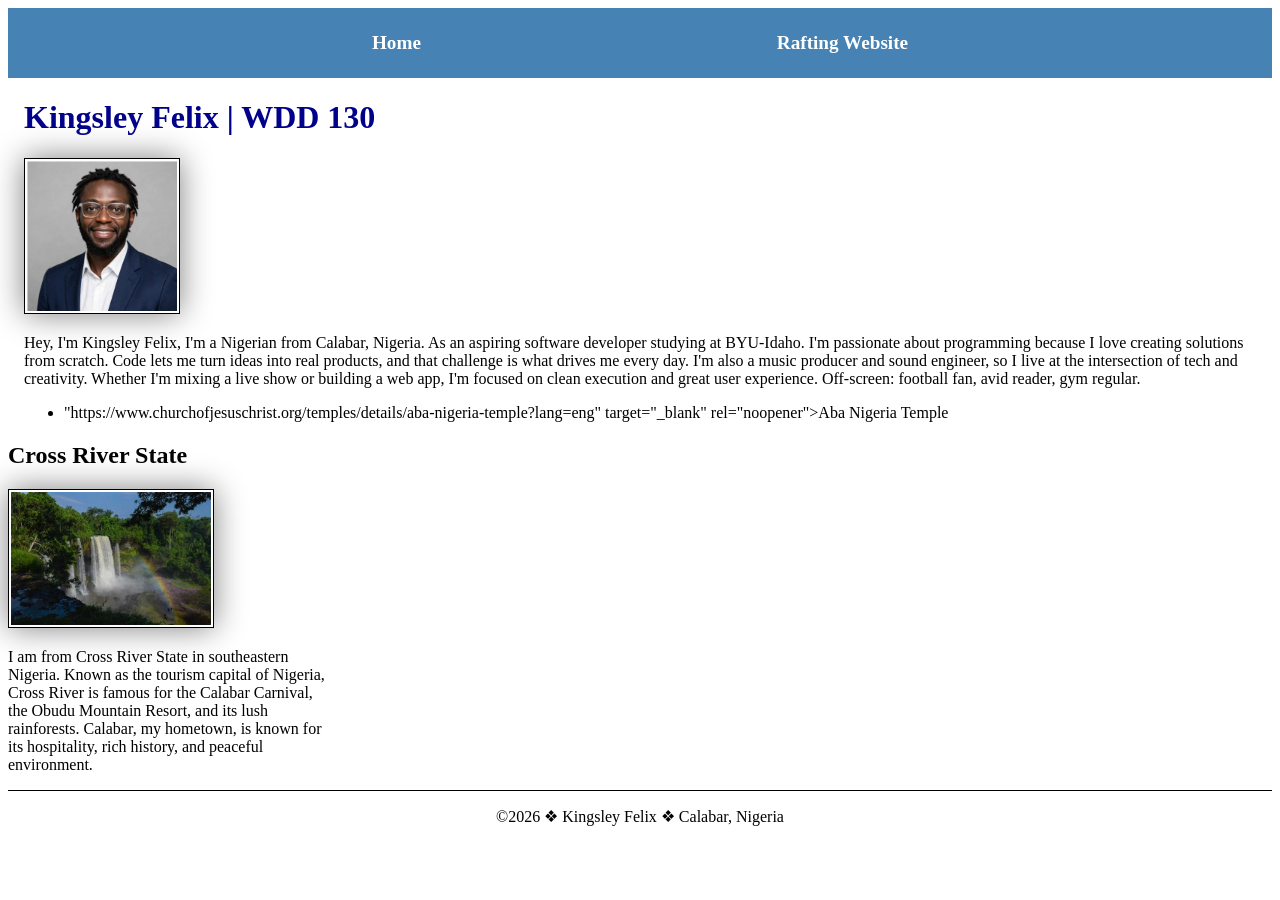
<file: index.html>
<!DOCTYPE html>
<html lang="en">

<head>
    <meta charset="UTF-8">
    <meta name="viewport" content="width=device-width, initial-scale=1.0">
    <title>Kingsley Felix | WDD 130</title>
    <meta name="description" content="Official homepage of Kingsley Felix - WDD 130 student at BYU-Idaho, aspiring software developer, showcasing web development projects.">
    <meta name="author" content="Kingsley Felix">
    <link rel="stylesheet" href="styles/styles.css">
</head>

<body>
    <header>
        <nav>
            <a href="#">Home</a>
            <a href="wwr/">Rafting Website</a>
        </nav>
    </header>
    <main>
        <h1>Kingsley Felix | WDD 130</h1>
        <img src="images/profile.jpg" alt="Hello, my name is Kingsley Felix" width="200">
        <p>Hey, I'm Kingsley Felix, I'm a Nigerian from Calabar, Nigeria. As an aspiring software developer studying at BYU-Idaho. I'm passionate about programming because I love creating solutions from scratch. Code lets me turn ideas into real products, and that challenge is what drives me every day. I'm also a music producer and sound engineer, so I live at the intersection of tech and creativity. Whether I'm mixing a live show or building a web app, I'm focused on clean execution and great user experience. Off-screen: football fan, avid reader, gym regular.</p>
        <ul>
            <li><a>"https://www.churchofjesuschrist.org/temples/details/aba-nigeria-temple?lang=eng" target="_blank" rel="noopener">Aba Nigeria Temple</a></li>
        </ul>
    </main>
    <aside>
        <h2>Cross River State</h2>
        <img src="images/agbokim-waterfalls.jpg" alt="agbokim Waterfalls in Cross River State, Nigeria" width="200">
        <p>I am from Cross River State in southeastern Nigeria. Known as the tourism capital of Nigeria, Cross River is famous for the Calabar Carnival, the Obudu Mountain Resort, and its lush rainforests. Calabar, my hometown, is known for its hospitality, rich history, and peaceful environment.</p>
    </aside>
    <footer>
        <p>&copy;2026 &#10070; Kingsley Felix &#10070; Calabar, Nigeria</p>
    </footer>
</body>

</html>
</file>
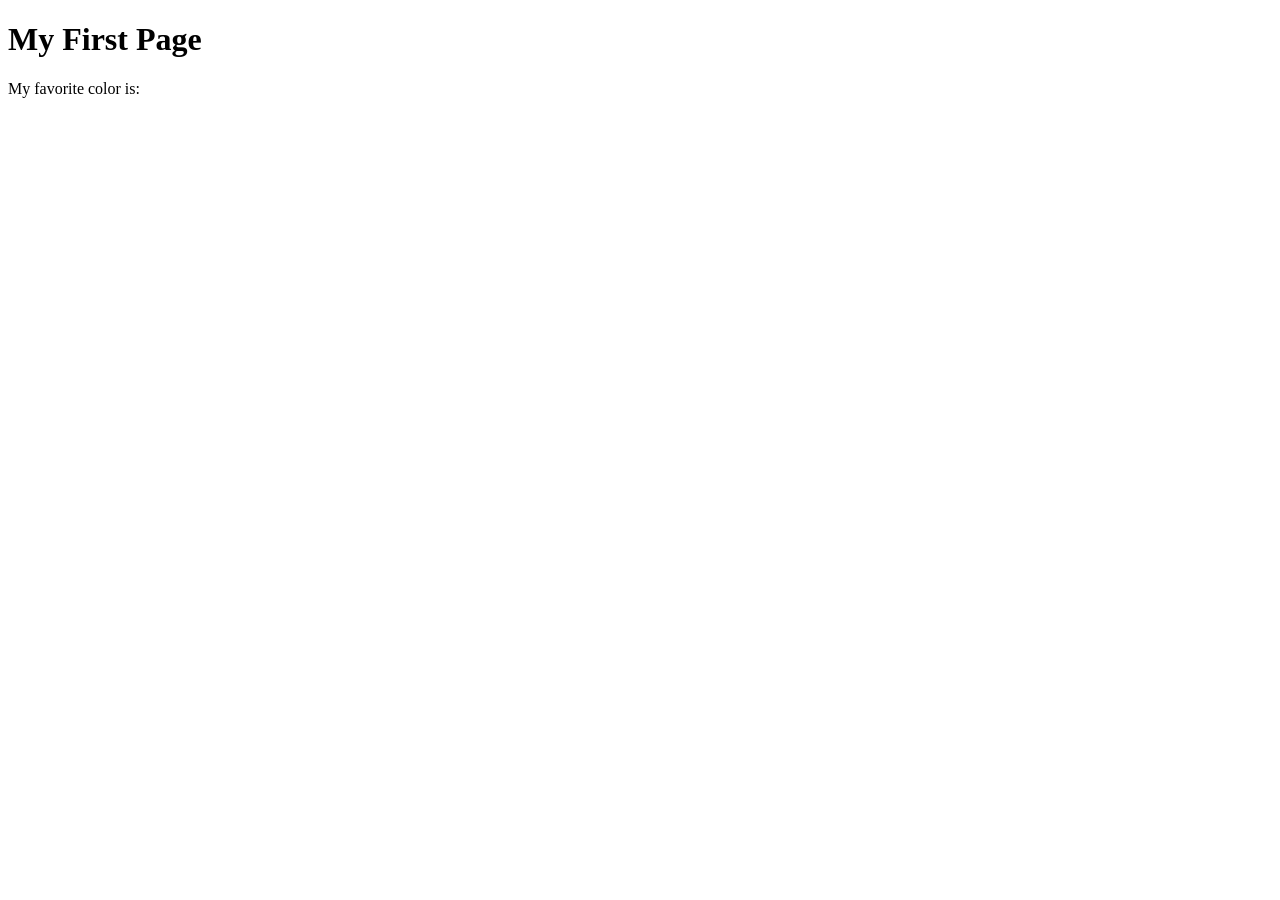
<file: week01/first-page.html>
<!DOCTYPE html>
<html lang="en">

<head>
    <meta charset="UTF-8">
    <meta name="viewport" content="width=device-width, initial-scale=1.0">
    <title>My First Page</title>
</head>

<body>
    <h1>My First Page</h1>
    <p>My favorite color is: </p>
</body>

</html>
</file>
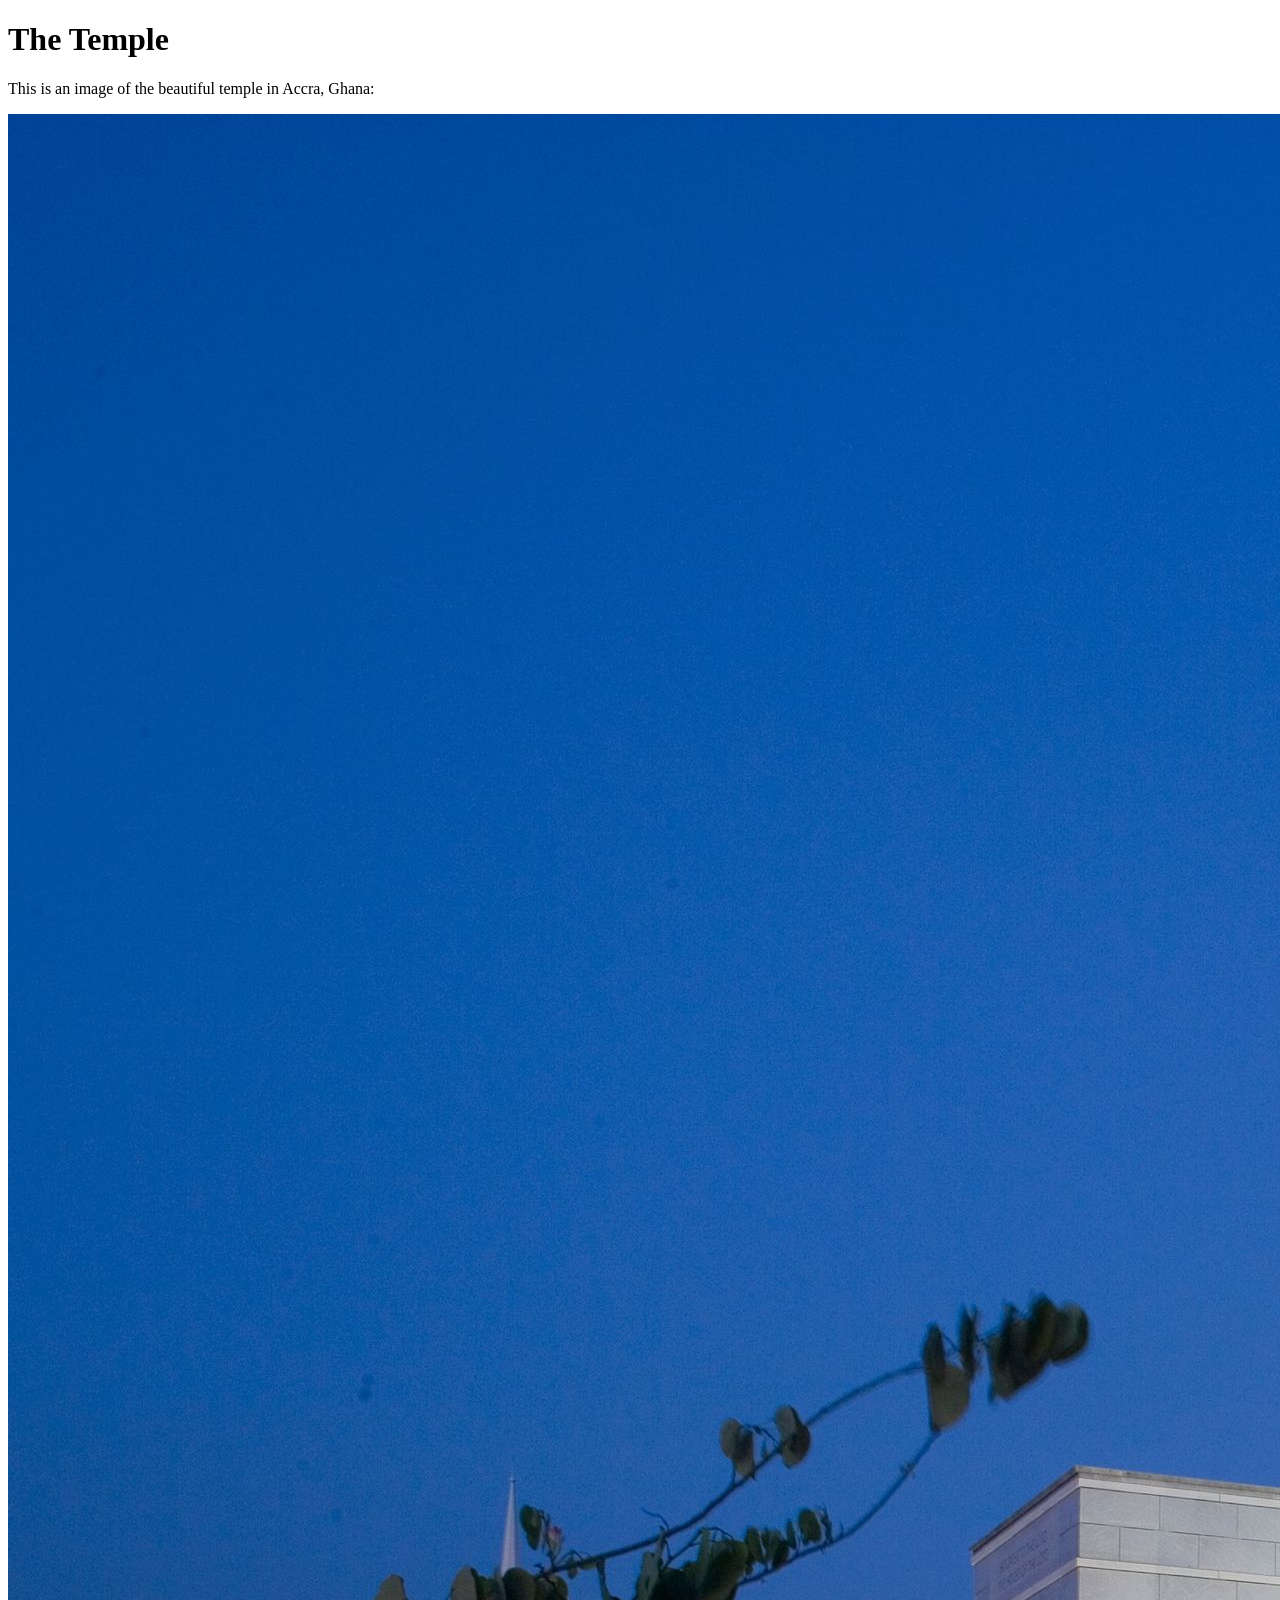
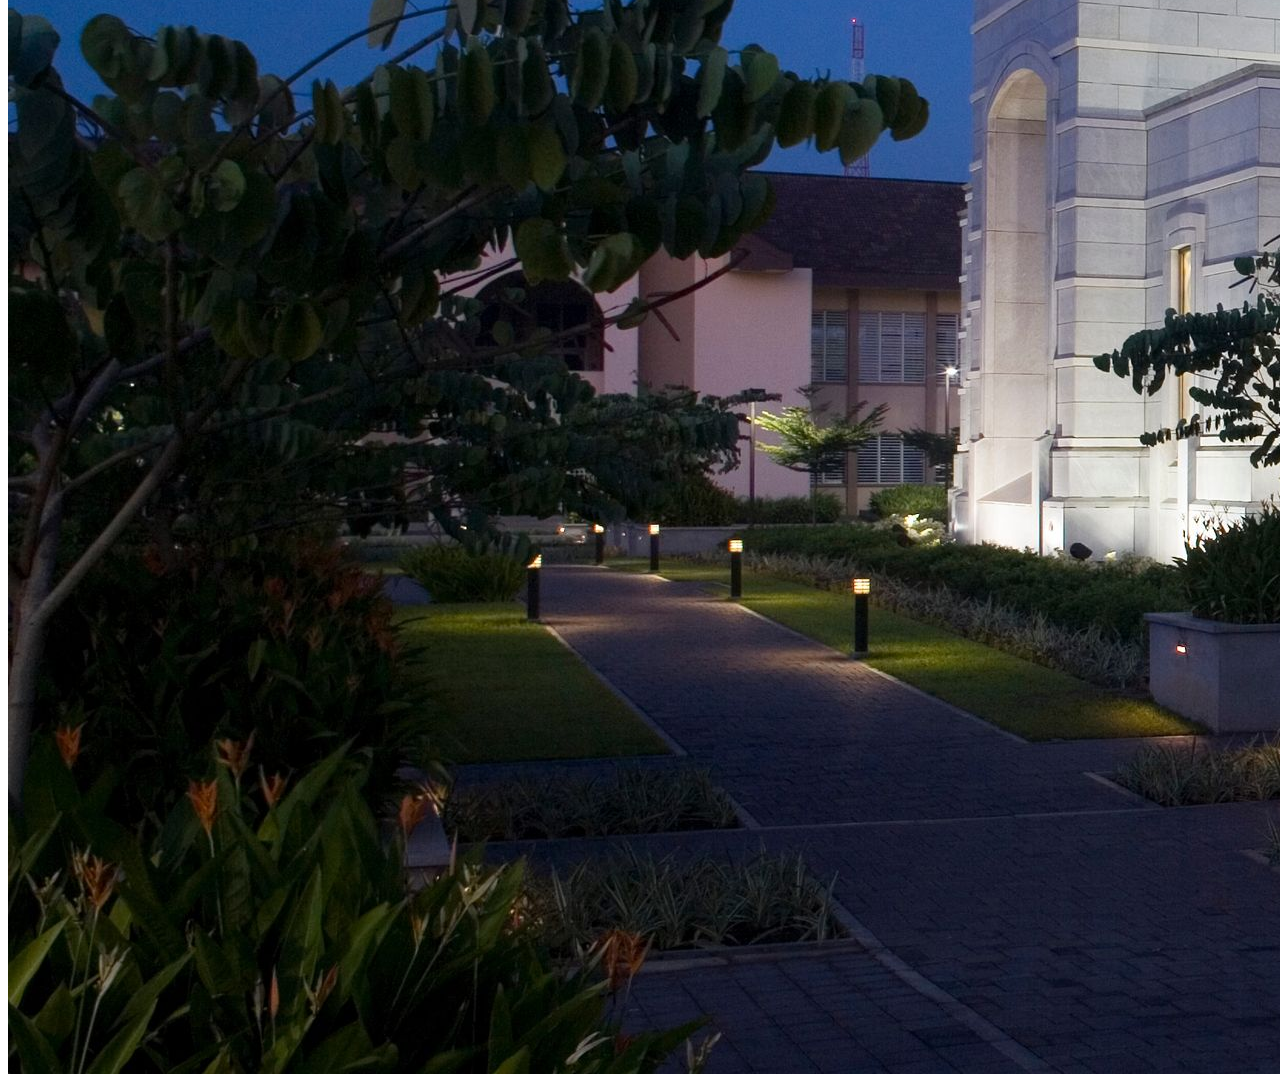
<file: week01/images.html>
<!DOCTYPE html>
<html lang="en">

<head>
    <meta charset="UTF-8">
    <meta name="viewport" content="width=device-width, initial-scale=1.0">
    <title>Temple Image</title>
</head>

<body>
    <h1>The Temple</h1>
    <p>This is an image of the beautiful temple in Accra, Ghana:</p>
    <img src="images/temple-large.jpeg" alt="The Accra Ghana Temple">

</body>

</html>
</file>
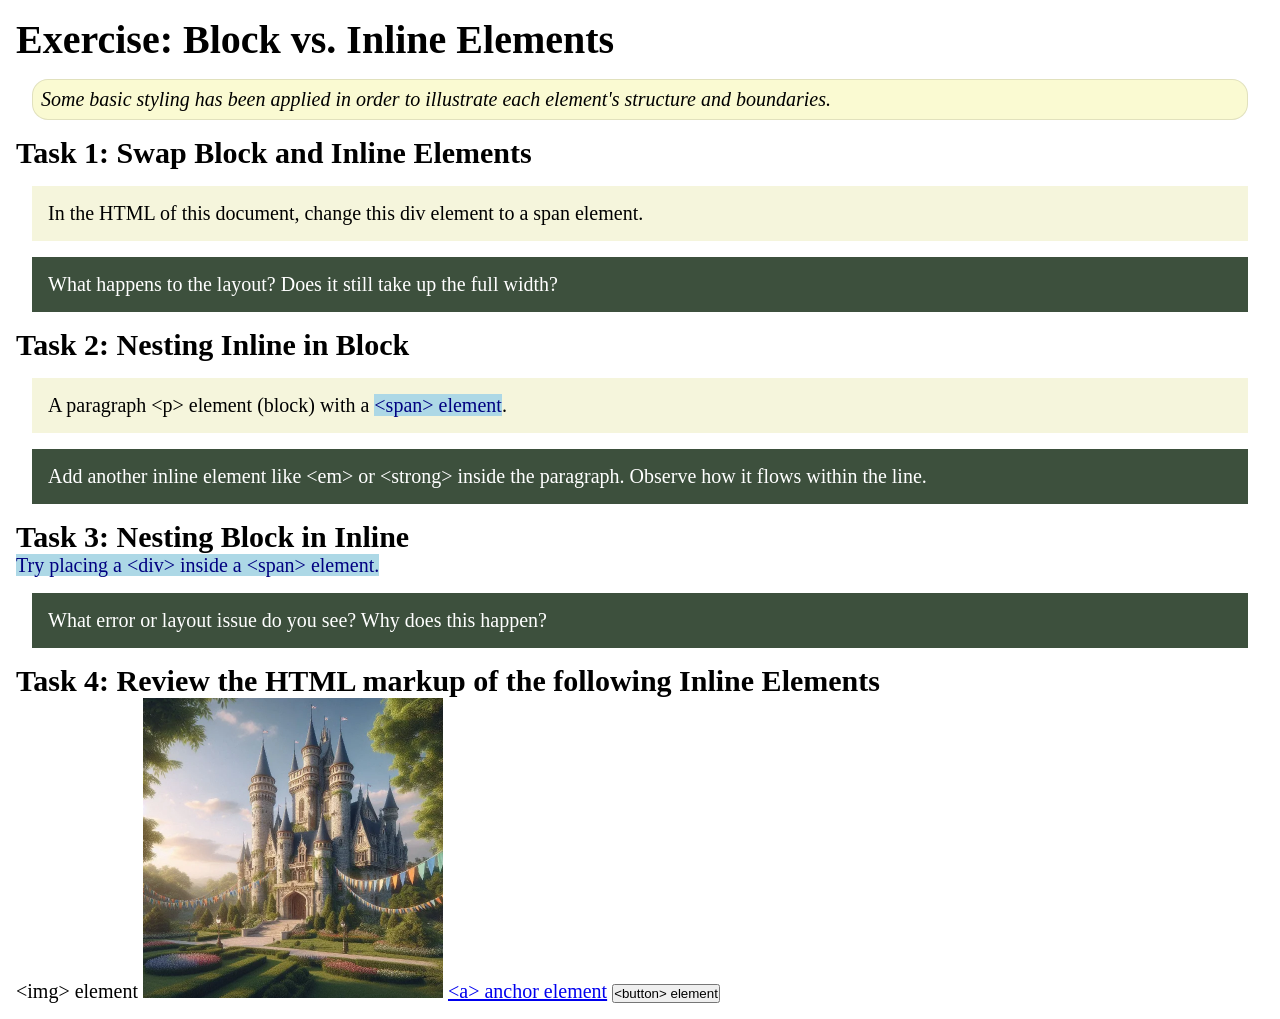
<file: week02/block-vs-inline.html>
<!DOCTYPE html>
<html lang="en">

<head>
    <meta charset="UTF-8">
    <meta name="viewport" content="width=device-width, initial-scale=1.0">
    <title>Exercise: Block vs. Inline Elements</title>
    <link rel="stylesheet" href="styles/block-vs-inline.css">
</head>

<body>
    <main>
        <h1>Exercise: Block vs. Inline Elements</h1>
        <p class="note">Some basic styling has been applied in order to illustrate each element's structure and boundaries.</p>

        <h2>Task 1: Swap Block and Inline Elements</h2>
        <div>In the HTML of this document, change this div element to a span element.</div>

        <p class="question">What happens to the layout? Does it still take up the full width?</p>

        <h2>Task 2: Nesting Inline in Block</h2>
        <p>A paragraph &lt;p&gt; element (block) with a <span>&lt;span&gt; element</span>.</p>
        <p class="question">Add another inline element like &lt;em&gt; or &lt;strong&gt; inside the paragraph. Observe how it flows within the line.</p>

        <h2>Task 3: Nesting Block in Inline</h2>
        <span>Try placing a &lt;div&gt; inside a &lt;span&gt; element.</span>
        <p class="question">What error or layout issue do you see? Why does this happen?</p>

        <h2>Task 4: Review the HTML markup of the following Inline Elements</h2>
        &lt;img&gt; element
        <img src="images/castle.webp" alt="placeholder image (images are inline)" width="300" height="300">
        <a href="https://churchofjesuschrist.org">&lt;a&gt; anchor element</a>
        <button type="button">&lt;button&gt; element</button>
    </main>
</body>

</html>
</file>
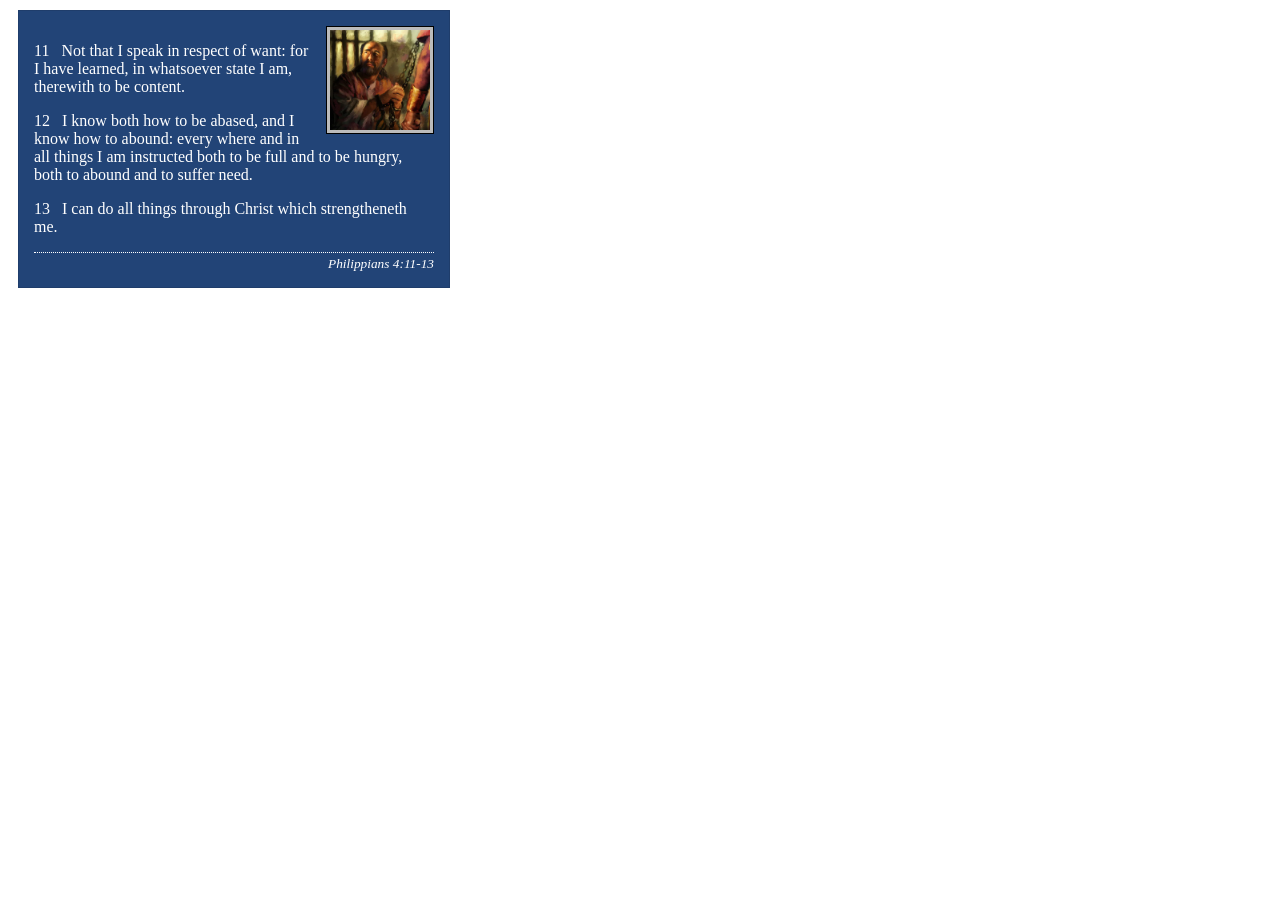
<file: week02/box-model-solution.html>
<!DOCTYPE html>
<html lang="en">

<head>
    <meta charset="UTF-8">
    <meta name="viewport" content="width=device-width, initial-scale=1.0">
    <title>Box Model Activity</title>
    <link rel="stylesheet" href="styles/box-model-solution.css">
</head>

<body>
    <main>
        <div class="callout">
            <img src="images/apostle-paul-imprisoned.webp" alt="Paul the Apostle - Imprisoned in Rome" width="200" height="200">
            <blockquote>
                <p>11 &nbsp; Not that I speak in respect of want: for I have learned, in whatsoever state I am, therewith to be content.</p>
                <p>12 &nbsp; I know both how to be abased, and I know how to abound: every where and in all things I am instructed both to be full and to be hungry, both to abound and to suffer need.</p>
                <p>13 &nbsp; I can do all things through Christ which strengtheneth me.</p>
            </blockquote>
            <cite>Philippians 4:11-13</cite>
        </div>
    </main>
</body>

</html>
</file>
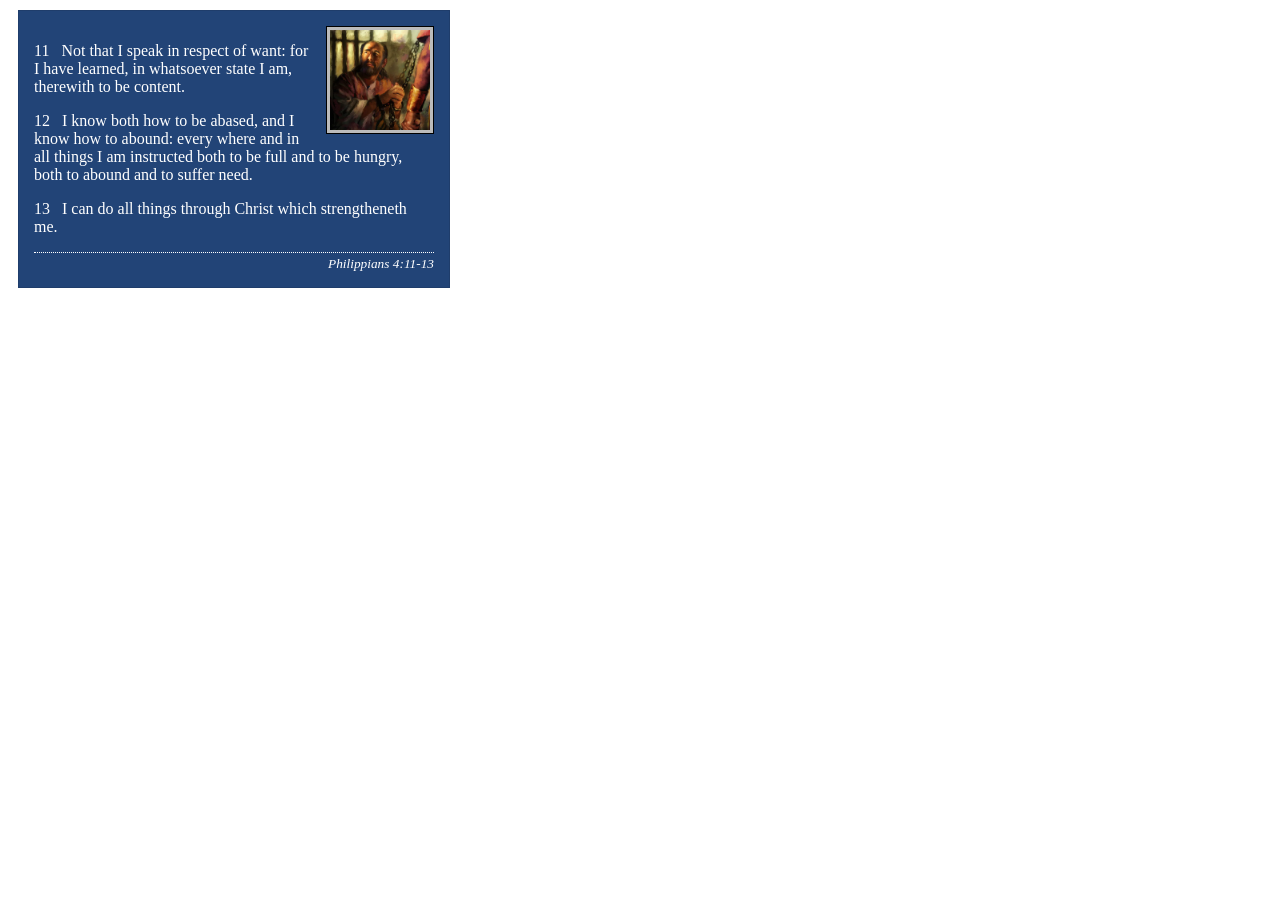
<file: week02/box-model.html>
<!DOCTYPE html>
<html lang="en">

<head>
    <meta charset="UTF-8">
    <meta name="viewport" content="width=device-width, initial-scale=1.0">
    <title>Box Model Activity</title>
    <link rel="stylesheet" href="styles/box-model.css">
</head>

<body>
    <main>
        <div class="callout">
            <img src="images/apostle-paul-imprisoned.webp" alt="Paul the Apostle - Imprisoned in Rome" width="200" height="200">
            <blockquote>
                <p>11 &nbsp; Not that I speak in respect of want: for I have learned, in whatsoever state I am, therewith to be content.</p>
                <p>12 &nbsp; I know both how to be abased, and I know how to abound: every where and in all things I am instructed both to be full and to be hungry, both to abound and to suffer need.</p>
                <p>13 &nbsp; I can do all things through Christ which strengtheneth me.</p>
            </blockquote>
            <cite>Philippians 4:11-13</cite>
        </div>
    </main>
</body>

</html>
</file>
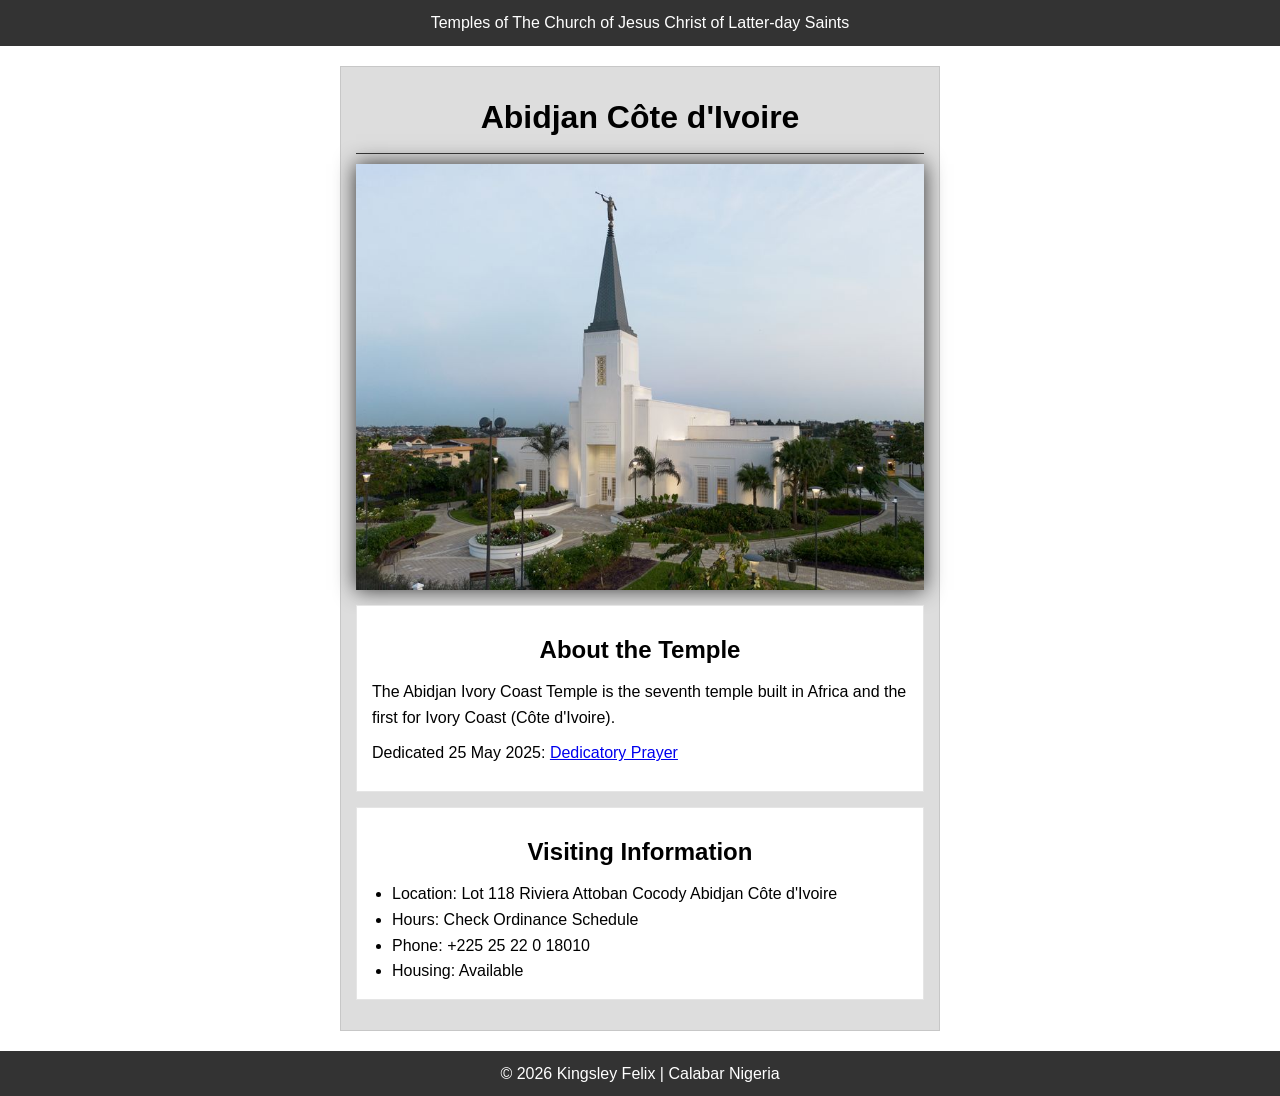
<file: week02/temple.html>
<!DOCTYPE html>
<html lang="en">

<head>
    <meta charset="UTF-8">
    <meta name="viewport" content="width=device-width, initial-scale=1.0">
    <title>Temple Card - Abidjan Côte d'Ivoire</title>
    <link rel="stylesheet" href="styles/temple.css">
</head>

<body>
    <header>
        <p>Temples of The Church of Jesus Christ of Latter-day Saints</p>
    </header>
    <main>
        <h1>Abidjan Côte d'Ivoire</h1>
        <picture>
            <img src="images/abidjan-ivory-coast.jpeg" alt="Abidjan Côte d'Ivoire Temple">
        </picture>
        <section>
            <h2>About the Temple</h2>
            <p>The Abidjan Ivory Coast Temple is the seventh temple built in Africa and the first for Ivory Coast (Côte d'Ivoire).</p>
            <p>Dedicated 25 May 2025: <a href="https://www.churchofjesuschrist.org/temples/dedicatory-prayer/abidjan-ivory-coast-temple/2025-05-25?lang=eng" target="_blank" rel="noopener noreferrer">Dedicatory Prayer</a></p>
        </section>
        <section>
            <h2>Visiting Information</h2>
            <ul>
                <li>Location: Lot 118 Riviera Attoban Cocody Abidjan Côte d'Ivoire</li>
                <li>Hours: Check Ordinance Schedule</li>
                <li>Phone: +225 25 22 0 18010</li>
                <li>Housing: Available</li>
            </ul>
        </section>
    </main>
    <footer>
        <p>© 2026 Kingsley Felix | Calabar Nigeria</p>
    </footer>
</body>

</html>
</file>
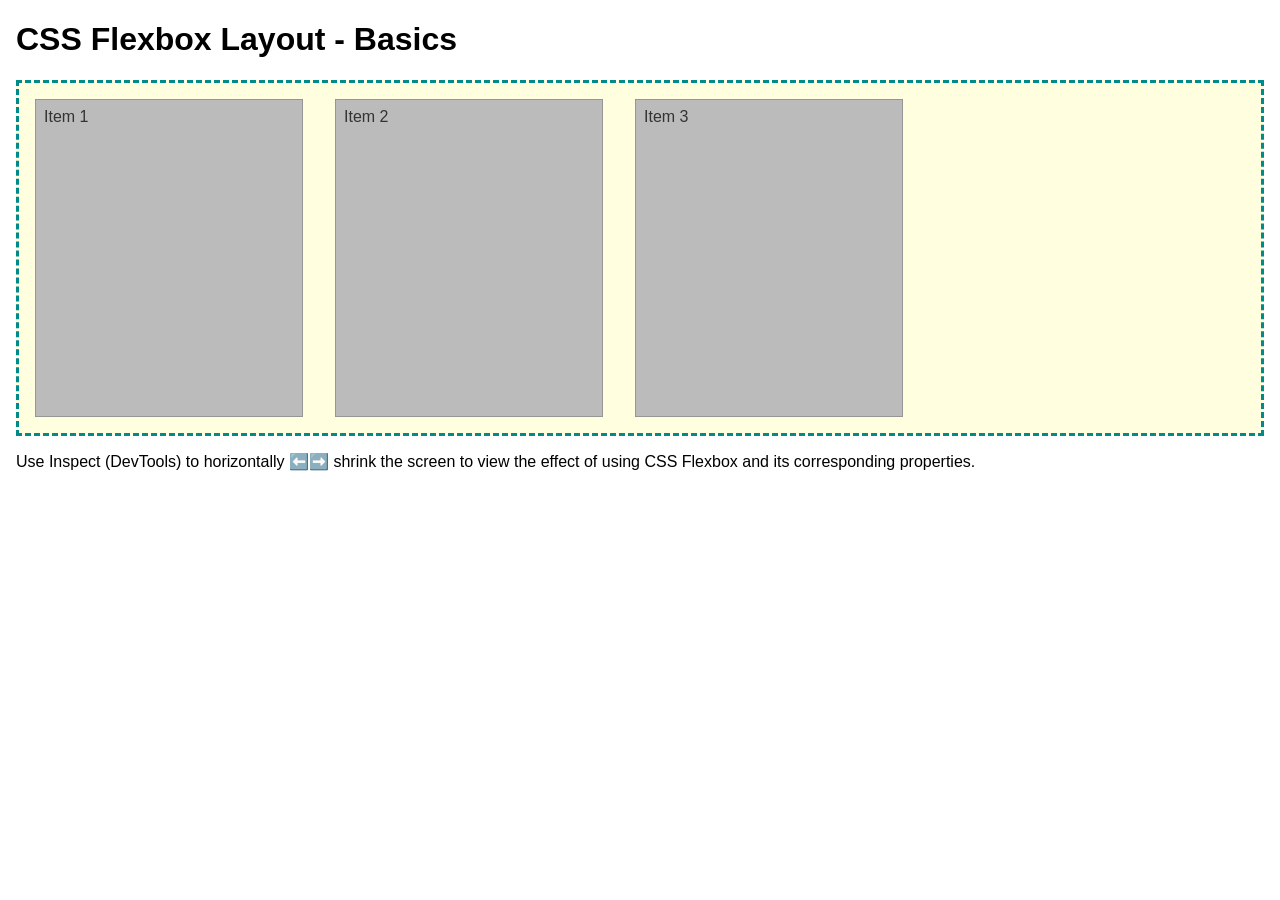
<file: week04/flexbox-layout.html>
<!DOCTYPE html>
<html lang="en">

<head>
    <meta charset="UTF-8">
    <meta name="viewport" content="width=device-width, initial-scale=1.0">
    <title>CSS Flexbox Layout - Basics</title>
    <link rel="stylesheet" href="styles/flexbox.css">
</head>

<body>
    <main>
        <h1>CSS Flexbox Layout - Basics</h1>
        <div class="flex-container">
            <div class="flex-item item1">Item 1</div>
            <div class="flex-item item2">Item 2</div>
            <div class="flex-item item3">Item 3</div>
        </div>
        <p>Use Inspect (DevTools) to horizontally ⬅️➡️ shrink the screen to view the effect of using CSS Flexbox and its corresponding properties.</p>
    </main>
</body>

</html>
</file>
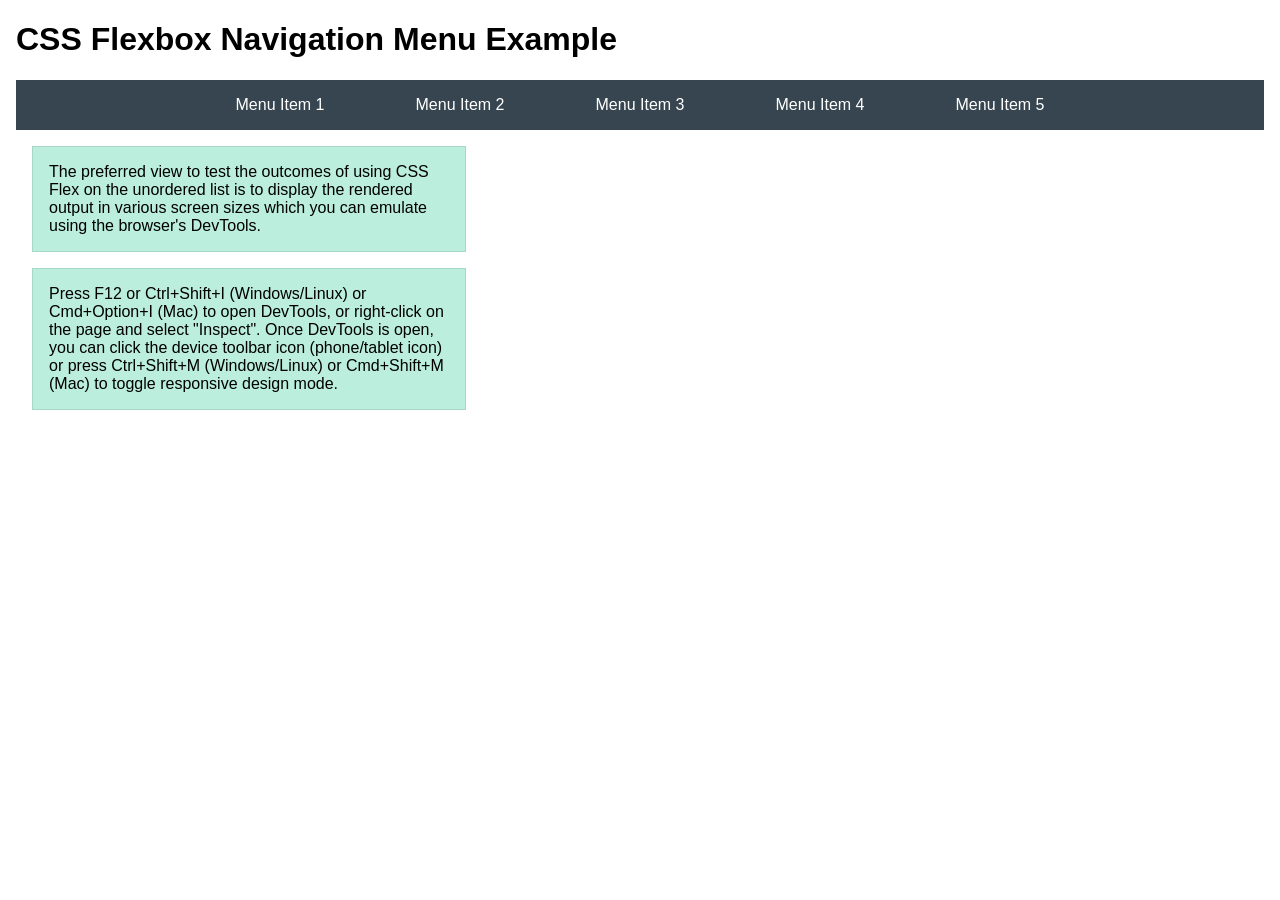
<file: week04/flexbox-menu.html>
<!DOCTYPE html>
<html lang="en">

<head>
    <meta charset="UTF-8">
    <meta name="viewport" content="width=device-width, initial-scale=1.0">
    <title>CSS Flexbox - Navigation Menu</title>
    <link rel="stylesheet" href="styles/flexbox-menu.css">
</head>

<body>
    <main>
        <h1>CSS Flexbox Navigation Menu Example</h1>
        <nav>
            <ul>
                <li><a href="#">Menu Item 1</a></li>
                <li><a href="#">Menu Item 2</a></li>
                <li><a href="#">Menu Item 3</a></li>
                <li><a href="#">Menu Item 4</a></li>
                <li><a href="#">Menu Item 5</a></li>
            </ul>
        </nav>
        <p>The preferred view to test the outcomes of using CSS Flex on the unordered list is to display the rendered output in various screen sizes which you can emulate using the browser's DevTools.</p>

        <p>Press F12 or Ctrl+Shift+I (Windows/Linux) or Cmd+Option+I (Mac) to open DevTools, or right-click on the page and select "Inspect". Once DevTools is open, you can click the device toolbar icon (phone/tablet icon) or press Ctrl+Shift+M (Windows/Linux) or Cmd+Shift+M (Mac) to toggle responsive design mode.</p>
    </main>
</body>

</html>
</file>
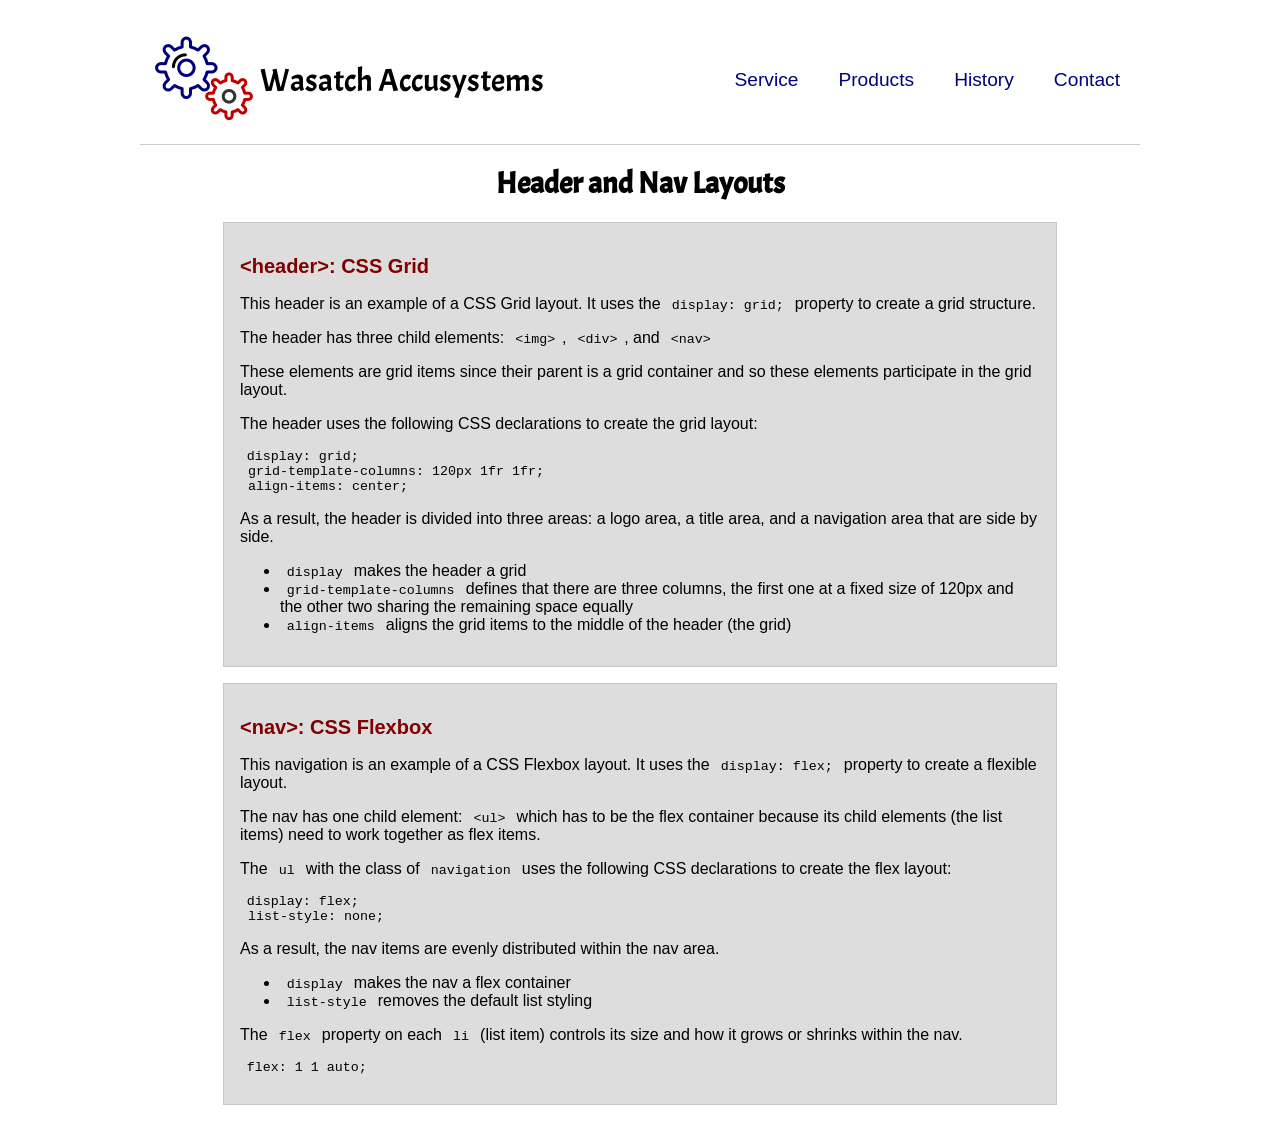
<file: week04/header-layout.html>
<!DOCTYPE html>
<html lang="en">

<head>
    <meta charset="UTF-8">
    <meta name="viewport" content="width=device-width, initial-scale=1.0">
    <title>Header and Nav Layout</title>
    <link rel="stylesheet" href="styles/layout.css">
    <link rel="preconnect" href="https://fonts.googleapis.com">
    <link rel="preconnect" href="https://fonts.gstatic.com" crossorigin>
    <link href="https://fonts.googleapis.com/css2?family=Acme&display=swap" rel="stylesheet">
</head>

<body>
    <header>
        <img src="images/colored-gears.png" alt="Sample Logo">
        <div id="logo">Wasatch Accusystems</div>
        <nav>
            <ul class="navigation">
                <li><a href="#">Service</a></li>
                <li><a href="#">Products</a></li>
                <li><a href="#">History</a></li>
                <li><a href="#">Contact</a></li>
            </ul>
        </nav>
    </header>
    <main>
        <h1>Header and Nav Layouts</h1>
        <section>
            <h2>&lt;header&gt;: CSS Grid</h2>
            <p>This header is an example of a CSS Grid layout. It uses the <code>display: grid;</code> property to create a grid structure.</p>
            <p>The header has three child elements: <code>&lt;img&gt;</code>, <code>&lt;div&gt;</code>, and <code>&lt;nav&gt;</code></p>
            <p>These elements are grid items since their parent is a grid container and so these elements participate in the grid layout.</p>
            <p>The header uses the following CSS declarations to create the grid layout:</p>
            <pre><code>display: grid;
 grid-template-columns: 120px 1fr 1fr;
 align-items: center;</code></pre>

            <p>As a result, the header is divided into three areas: a logo area, a title area, and a navigation area that are side by side.</p>

            <ul>
                <li><code>display</code> makes the header a grid</li>
                <li><code>grid-template-columns</code> defines that there are three columns, the first one at a fixed size of 120px and the other two sharing the remaining space equally</li>
                <li><code>align-items</code> aligns the grid items to the middle of the header (the grid)</li>
            </ul>
        </section>

        <section>
            <h2>&lt;nav&gt;: CSS Flexbox</h2>
            <p>This navigation is an example of a CSS Flexbox layout. It uses the <code>display: flex;</code> property to create a flexible layout.</p>
            <p>The nav has one child element: <code>&lt;ul&gt;</code> which has to be the flex container because its child elements (the list items) need to work together as flex items.</p>
            <p>The <code>ul</code> with the class of <code>navigation</code> uses the following CSS declarations to create the flex layout:</p>
            <pre><code>display: flex;
 list-style: none;</code></pre>

            <p>As a result, the nav items are evenly distributed within the nav area.</p>
            <ul>
                <li><code>display</code> makes the nav a flex container</li>
                <li><code>list-style</code> removes the default list styling</li>
            </ul>

            <p>The <code>flex</code> property on each <code>li</code> (list item) controls its size and how it grows or shrinks within the nav.</p>
            <pre><code>flex: 1 1 auto;</code></pre>
        </section>
    </main>

</body>

</html>
</file>
<file: styles/styles.css>
nav {
    background-color: steelblue;
    padding: 1rem;
    display: flex;
    justify-content: space-evenly;
    align-items: center;
}

nav a {
    display: block;
    padding: 0.5rem;
    text-decoration: none;
    font-size: 1.2rem;
    font-weight: 700;
    color: #fff;
}

h1 {
    color: darkblue;
}

.grid {
    display: grid;
    align-items: center;

}

main {
    grid-column: 2/3;
    margin: 1rem;

}

aside {
    width: 20rem;
    position: relative;
    grid-column: 1/2;
    grid-row: 1/2;
}

aside img {
    width: 200px;
    height: auto;
}

img {
    width: 150px;
    height: auto;
    border: 1px solid black;
    padding: 2px;
    box-shadow: 0 0 30px gray;
}

main img {
    width: 150px;
    height: auto;
    border: 1px solid black;
    padding: 2px;
    box-shadow: 0 0 30px gray;
}

p {
    padding: 0;
}

footer {
    margin-top: 15px;
    border-top: 1px solid #000;
    text-align: center;
}

header.footer {
    max-width: 840px;
    margin: 0 auto;
}
</file>
<file: week02/styles/block-vs-inline.css>
* {
    margin: 0;
    padding: 0;
}

body {
    font-size: 20px;
    margin: 1rem;
}

p,
div {
    background-color: beige;
    margin: 1rem;
    padding: 1rem;
}

span {
    color: navy;
    background-color: lightblue;
}

code {
    margin: 0;
    padding: 0;
    color: green;
    font-size: 1.2rem;
}

.note {
    font-style: italic;
    background-color: lightgoldenrodyellow;
    border-radius: 1rem;
    border: 1px solid rgb(0 0 0 / 10%);
    margin: 1rem;
    padding: .5rem;
}

.question {
    background-color: #3d503d;
    color: #fff;
}
</file>
<file: week02/styles/box-model-solution.css>
.callout {
    max-width: 400px;
    margin: 10px;
    border: 1px solid rgb(0 0 0 / 10%);
    padding: 15px;
    background-color: #247;
    color: #fff;
}

.callout img {
    float: right;
    margin: 0 0 10px 15px;
    border: 1px solid #000;
    padding: 3px;
    background-color: #bbb;
    width: 100px;
    height: auto;
}

blockquote {
    margin: 0;
}

cite {
    display: block;
    border-top: 1px dotted #fff;
    padding-top: 3px;
    text-align: right;
    font-size: smaller;
}
</file>
<file: week02/styles/box-model.css>
.callout {
    max-width: 400px;
    margin: 10px;
    border: 1px solid rgba(0, 0, 0, .1);
    padding: 15px;
    background-color: #247;
    color: #fff;
}

.callout img {
    float: right;
    margin: 0 0 10px 15px;
    border: 1px solid #000;
    padding: 3px;
    background-color: #bbb;
    width: 100px;
    height: auto;
}

blockquote {
    margin: 0;
}

cite {
    display: block;
    border-top: 1px dotted #fff;
    padding-top: 3px;
    text-align: right;
    font-size: smaller;
}
</file>
<file: week02/styles/temple.css>
* {
    margin: 0;
    padding: 0;
    box-sizing: border-box;
}

body {
    font-family: Arial, Helvetica, sans-serif;
    line-height: 1.6;
}

header,
footer {
    background-color: #333;
    color: #fff;
    padding: 10px;
    text-align: center;
}

main {
    max-width: 600px;
    margin: 20px auto;
    background-color: #ddd;
    border: 1px solid rgba(0, 0, 0, 0.1);
    padding: 15px;
}

h1 {
    text-align: center;
    margin: 10px 0;
    border-bottom: 1px solid #333;
    padding-bottom: 10px;
}

h2 {
    text-align: center;
    margin: 10px 0;
}

picture {
    display: block;
}

img {
    width: 100%;
    height: auto;
    display: block;
    box-shadow: 0 0 20px #333;
}

section {
    background-color: #fff;
    margin: 15px 0;
    padding: 15px;
    border: 1px solid rgba(0, 0, 0, 0.1);
}

section p {
    margin: 10px 0;
}

ul {
    margin-left: 20px;
}
</file>
<file: week04/styles/flexbox.css>
body {
    font-family: Helvetica, Arial, sans-serif;
    margin: 1rem;
}

.flex-container {
    border: 3px dashed darkcyan;
    background-color: lightyellow;
    display: flex;
    flex-wrap: wrap;
}

.flex-item {
    width: 250px;
    margin: 1rem;
    border: 1px solid rgb(0 0 0 / 20%);
    padding: 0.5rem;
    background-color: #bbb;
    color: #333;
}

.item1 {
    min-height: 100px;
}

.item2 {
    min-height: 200px;
}

.item3 {
    min-height: 300px;
}
</file>
<file: week04/styles/flexbox-menu.css>
body {
    font-family: Helvetica, Arial, sans-serif;
    margin: 1rem;
}

nav {
    background-color: #36454f;
}

nav ul {
    list-style-type: none;
    display: flex;
    flex-wrap: wrap;
    max-width: 900px;
    margin: 0 auto;
    padding: 0;
    justify-content: space-around;
    align-items: center;
}

nav a {
    display: block;
    color: #fff;
    text-align: center;
    padding: 1rem;
    text-decoration: none;
}

p {
    margin: 1rem;
    border: 1px solid rgb(0 0 0 / 10%);
    padding: 1rem;
    background-color: #bed;
    max-width: 400px;
}
</file>
<file: week04/styles/layout.css>
header {
    margin: 1rem auto;
    display: grid;
    grid-template-columns: 120px 1fr 1fr;
    align-items: center;
    border-bottom: 1px solid #ccc;
    max-width: 1000px;
}

.logo img {
    margin: 0 0.25rem 0 1rem;
    width: 64px;
    height: auto;
}

#logo {
    font-size: 2rem;
    font-family: Acme, Arial, sans-serif;
}

.navigation {
    display: flex;
    list-style: none;
}

.navigation li {
    flex: 1 1 auto;
}

.navigation a {
    display: block;
    color: navy;
    padding: 20px;
    text-decoration: none;
    font-size: 1.2rem;
}

.navigation a:hover {
    color: tomato;
    text-decoration: underline;
}

body {
    font-family: Arial, sans-serif;
}

h1 {
    font-size: 1.85rem;
    text-align: center;
    font-family: Acme, Arial, sans-serif;
}

h2 {
    color: maroon;
    font-size: 1.25rem;
}

section {
    margin: 1em auto;
    padding: 1em;
    border: 1px solid rgb(0 0 0 / 10%);
    background-color: #ddd;
    width: min(800px, 100%);
}

code {
    font-family: 'Courier New', Courier, monospace;
    font-size: smaller;
    padding: 0.5em;
}
</file>
